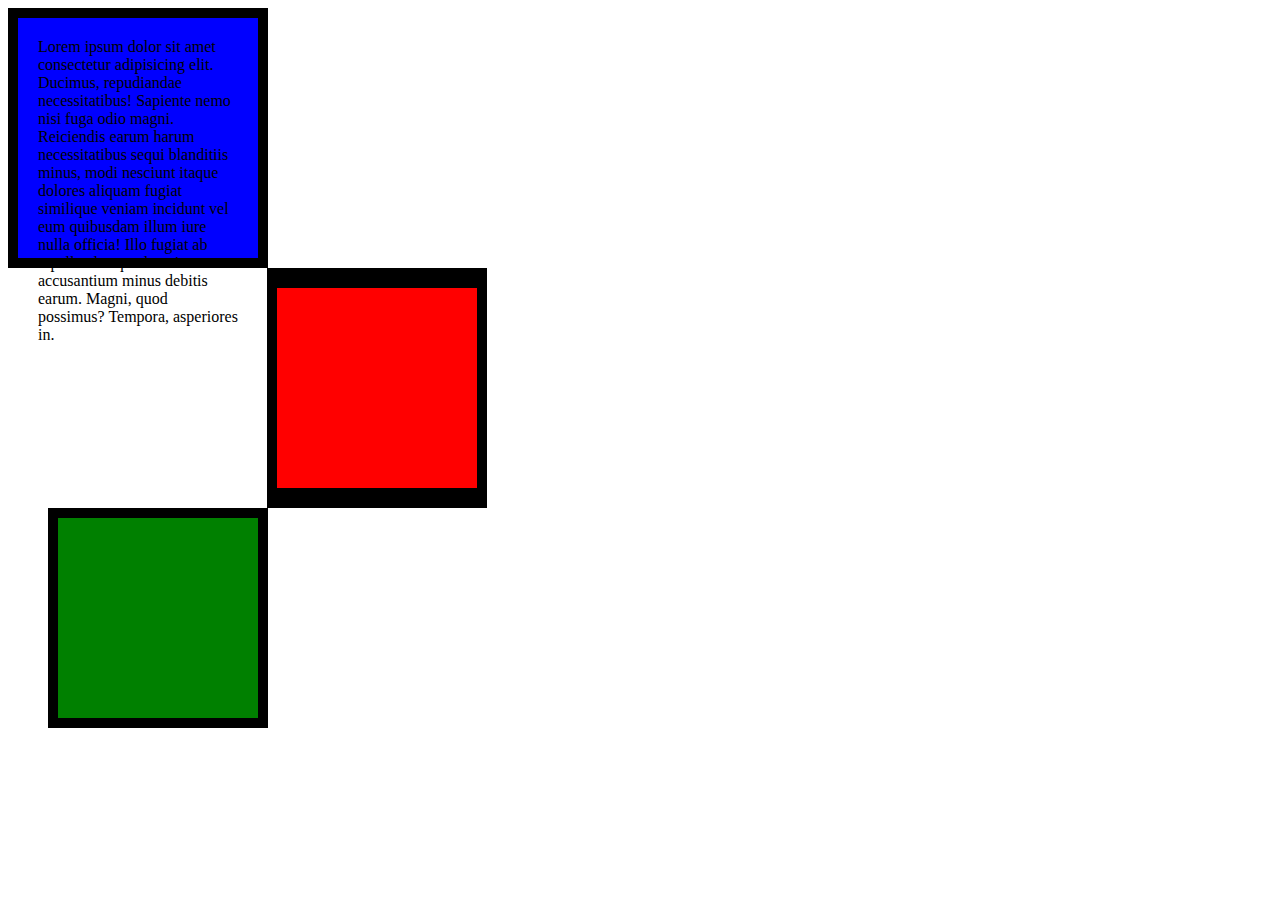
<file: box/index.html>
<!DOCTYPE html>
<html lang="en">
  <head>
    <meta charset="UTF-8" />
    <meta name="viewport" content="width=device-width, initial-scale=1.0" />
    <link rel="stylesheet" href="styles.css" />
    <title>Document</title>
  </head>
  <body>
    <div class="container blue">
      <p>
        Lorem ipsum dolor sit amet consectetur adipisicing elit. Ducimus,
        repudiandae necessitatibus! Sapiente nemo nisi fuga odio magni.
        Reiciendis earum harum necessitatibus sequi blanditiis minus, modi
        nesciunt itaque dolores aliquam fugiat similique veniam incidunt vel eum
        quibusdam illum iure nulla officia! Illo fugiat ab repellendus quod
        veniam rem accusantium minus debitis earum. Magni, quod possimus?
        Tempora, asperiores in.
      </p>
    </div>
    <div class="container red"></div>
    <div class="container green"></div>
  </body>
</html>
</file>
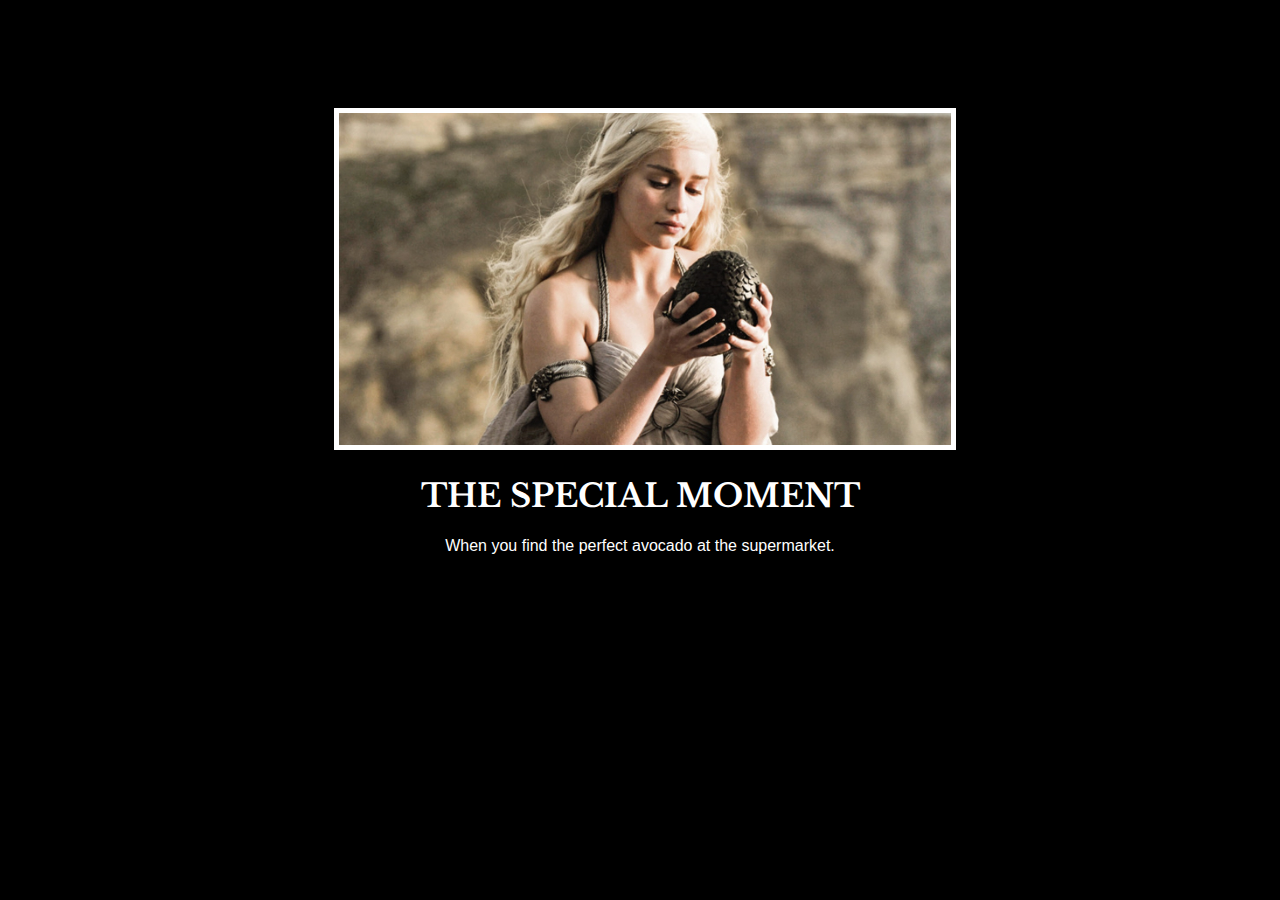
<file: MotivationProject/index.html>
<!DOCTYPE html>
<html lang="en">
  <head>
    <meta charset="UTF-8" />
    <meta name="viewport" content="width=device-width, initial-scale=1.0" />
    <link rel="preconnect" href="https://fonts.googleapis.com" />
    <link rel="preconnect" href="https://fonts.gstatic.com" crossorigin />
    <link
      href="https://fonts.googleapis.com/css2?family=Libre+Baskerville&display=swap"
      rel="stylesheet"
    />
    <link rel="stylesheet" href="styles.css" />
    <title>Meme</title>
  </head>
  <body>
    <div class="container">
      <img
        class="image"
        src="./assets/images/daenerys.jpeg"
        alt="Motivation image"
      />
      <h1 class="title">The special moment</h1>
      <p class="text">When you find the perfect avocado at the supermarket.</p>
    </div>
  </body>
</html>
</file>
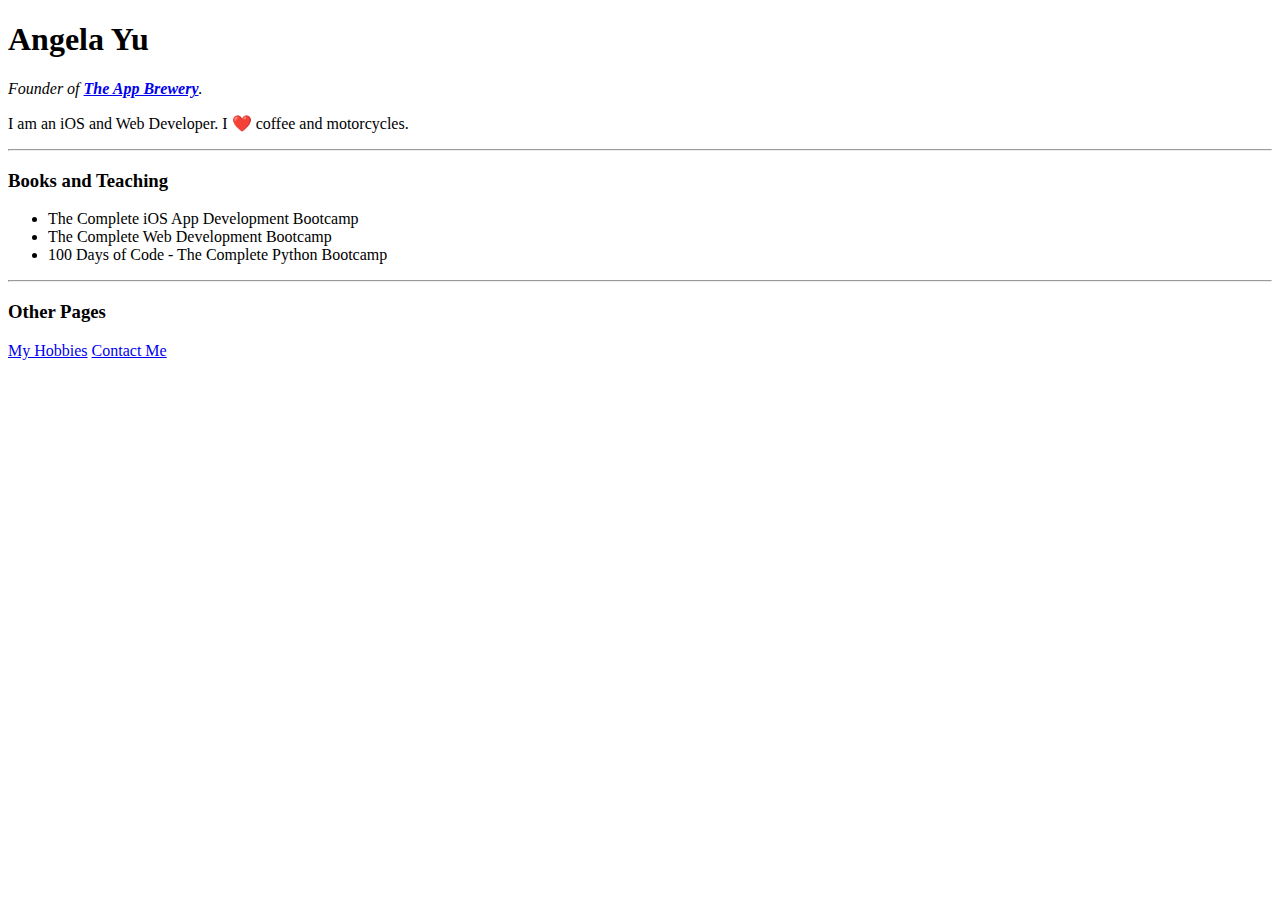
<file: bs4/website.html>
<!DOCTYPE html>
<html>

<head>
	<meta charset="utf-8">
	<title>Angela's Personal Site</title>
</head>

<body>
	<h1 id="name">Angela Yu</h1>
	<p><em>Founder of <strong><a href="https://www.appbrewery.co/">The App Brewery</a></strong>.</em></p>
	<p>I am an iOS and Web Developer. I ❤️ coffee and motorcycles.</p>
	<hr>
	<h3 class="heading">Books and Teaching</h3>
	<ul>
		<li>The Complete iOS App Development Bootcamp</li>
		<li>The Complete Web Development Bootcamp</li>
		<li>100 Days of Code - The Complete Python Bootcamp</li>
	</ul>
	<hr>
	<h3 class="heading">Other Pages</h3>
	<a href="https://angelabauer.github.io/cv/hobbies.html">My Hobbies</a>
	<a href="https://angelabauer.github.io/cv/contact-me.html">Contact Me</a>
</body>

</html>
</file>
<file: box/styles.css>
.container {
  width: 200px;
  height: 200px;
}

.blue {
  background-color: blue;
  padding: 20px;
  border: 10px solid black;
}
.red {
  background-color: red;
  border: solid black;
  border-width: 20px 10px;
  margin-left: 259px;
}
.green {
  background-color: green;
  border: 10px solid black;
  margin-left: 40px;
}

p {
  margin: 0;
}
</file>
<file: MotivationProject/styles.css>
body {
  background-color: black;
  padding: 100px 20px;
}
.container {
  text-align: center;
  width: 50%;
  margin-left: 25%;
}
.image {
  border: 5px solid white;
  width: 100%;
}

h1 {
  color: white;
  font-family: 'Libre Baskerville';
  text-align: center;
  text-transform: uppercase;
}
p {
  color: white;
  text-align: center;
  font-family: Arial, Helvetica, sans-serif;
}
</file>
